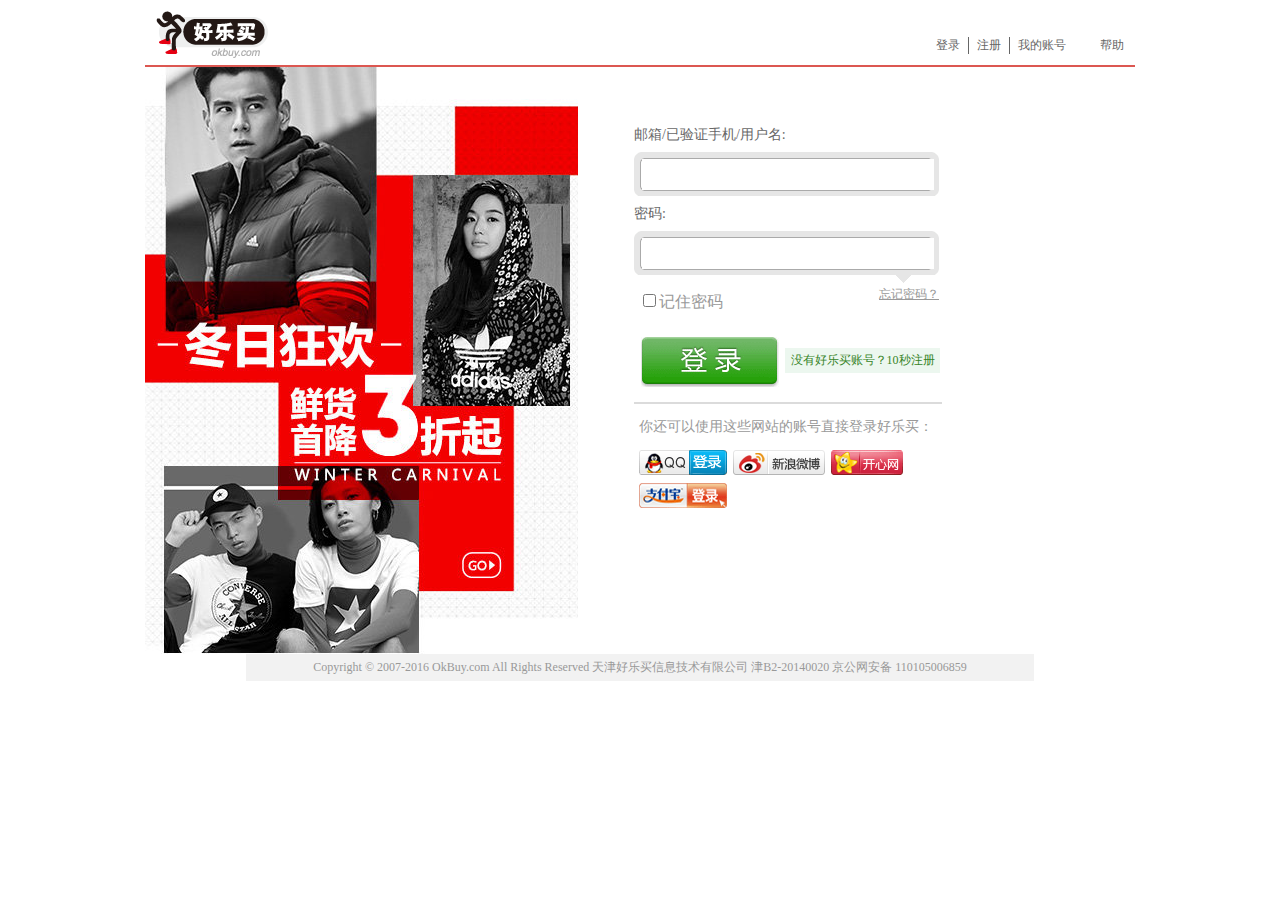
<file: login.html>
<!DOCTYPE html>
<html>
	<head>
		<meta charset="UTF-8">
		<link rel="stylesheet" type="text/css" href="css/common.css"/>
		<link rel="stylesheet" type="text/css" href="css/login.css"/>
		<script src="js/jquery-3.1.1.js" type="text/javascript" charset="utf-8"></script>
		<script src="js/common.js" type="text/javascript" charset="utf-8"></script>
		<title>好乐买 正品鞋</title>
	</head>
	<body>
		<div class="top">
			<a class="logo" href="http://127.0.0.1:8020/SVN/%E9%A1%B9%E7%9B%AE12.12/chenyu/index.html"></a>
			<p>
				<a href="login.html">登录</a>
				<a href="register.html">注册</a>
				<a class="myID" href="">我的账号</a>
				<a class="help" href="">帮助</a>
			</p>
		</div>
		<div class="login_content">
			<a class="AD" href=""></a>
			<div class="login">
				<div class="login_top">
					<dl>
						<dt>邮箱/已验证手机/用户名:</dt>
						<dd><input class="uname" type="text" /></dd>
					</dl>
					<dl>
						<dt>密码:</dt>
						<dd><input class="upassward" type="password" /><span></span></dd>
					</dl>
					<a class="forget" href="">忘记密码？</a>
					<button></button>
					<a class="register" href="">没有好乐买账号？10秒注册</a>
				</div>
				<div class="login_bottom">
					<p>你还可以使用这些网站的账号直接登录好乐买： </p>
					<a class="qq" href=""><img src="img/login/login_QQ.gif" alt="" /></a>
					<a class="sina" href=""><img src="img/login/login_sinaweibo.gif" alt="" /></a>
					<a class="happy" href=""><img src="img/login/login_kaixin.gif" alt="" /></a>
					<a class="ali" href=""><img src="img/login/login_zhifubao.gif" alt="" /></a>
				</div>
			</div>
			<div class="login_error">
				用户名或密码有错！
			</div>
			<div class="rember"><input type="checkbox" name=""/>记住密码</div>
			
		</div>
		<div class="bottom">
			Copyright © 2007-2016 OkBuy.com All Rights Reserved           天津好乐买信息技术有限公司  津B2-20140020  京公网安备 110105006859
		</div>
		
	</body>
	<script>
		var odd=document.getElementsByTagName("dd");
		var oipt=document.getElementsByTagName("input");
		var ospan=odd[1].getElementsByTagName("span")[0];
		var obt=document.getElementsByTagName("button")[0];
		oipt[0].onfocus=function(){
			odd[0].style.backgroundPosition="0 -63px";
		}
		oipt[1].onfocus=function(){
			odd[1].style.backgroundPosition="0 -63px";
			ospan.style.backgroundPosition="-3px -8px";
		}
		oipt[0].onblur=function(){
			odd[0].style.backgroundPosition="0 -16px";
		}
		oipt[1].onblur=function(){
			odd[1].style.backgroundPosition="0 -16px";
			ospan.style.backgroundPosition="-3px 0";
		}
		obt.onmouseover=function(){
			obt.style.backgroundPosition="-1px -504px";
		}
		obt.onmouseout=function(){
			obt.style.backgroundPosition="-1px -454px";
		}
		var arr=[]
		$.ajax("js/username.json",{success:function(data){
			var str=eval(data);
			if(str.flag){
				arr=str.result;
			}
		}}
		);
		var orember=document.getElementsByClassName("rember")[0].children[0];
		obt.onclick=function(){
			var sign=false;
			for(var i in arr){
				if((arr[i].username==oipt[0].value)&&(arr[i].password==oipt[1].value)){
					sign=true;
					if(orember.checked){
						var str=getCookie("infor")
						str+=(str==""?"":",")+"{username:'"+oipt[0].value+"',pw:'"+oipt[1].value+"'}"
						setCookie("infor",str,15)
					}
					window.location.href="index.html";
				}
			}
			if(!sign){
				$(".login_error").css("display","block")
					setTimeout(function(){
						$(".login_error").css("display","none")
					},3000)
			}
					
				
		}
		oipt[0].onkeyup=function(){
			var str=getCookie("infor");
			console.log(str)
			str="["+str+"]";
			var arr=eval("("+str+")");
			if(arr!=""){
				for(var i in arr){
					if(arr[i].username==oipt[0].value){
						oipt[1].value=arr[i].pw
					}
				}
			}
			
		}
	</script>
</html>
</file>
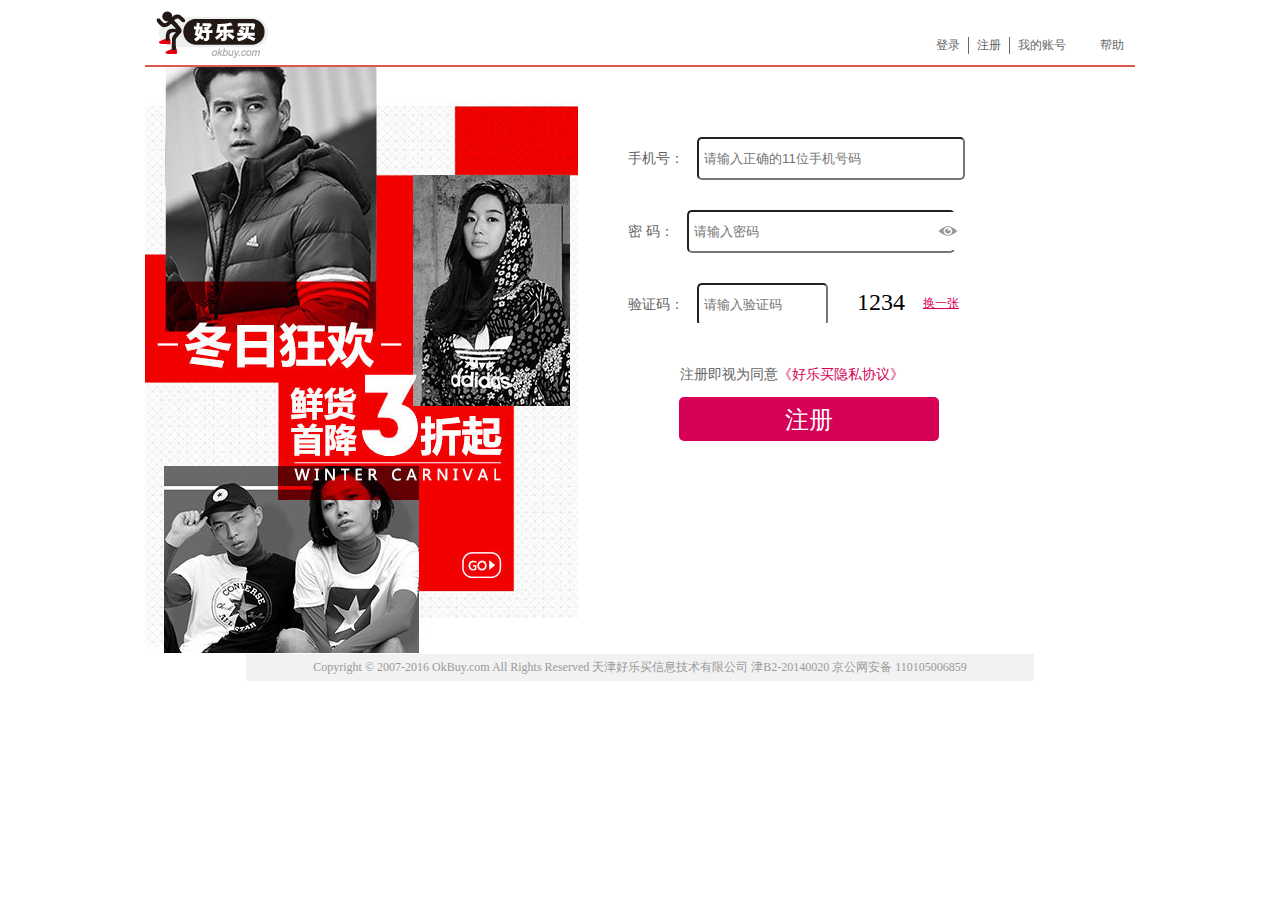
<file: register.html>
<!DOCTYPE html>
<html>
	<head>
		<meta charset="UTF-8">
		<link rel="stylesheet" type="text/css" href="css/common.css"/>
		<link rel="stylesheet" type="text/css" href="css/login.css"/>
		<script src="js/jquery-3.1.1.js" type="text/javascript" charset="utf-8"></script>
		<script src="js/common.js" type="text/javascript" charset="utf-8"></script>
		<title>好乐买 正品鞋</title>
	</head>
	<body>
		<div class="div_top"></div>
		<div class="register_content">
			<a class="AD" href=""></a>
			<div class="register">
				<div class="phonenum  div">
					<span for="">手机号：</span>
					<input type="text" placeholder="请输入正确的11位手机号码" />
					<i><img src="img/zhuce/delete.png" alt="" /></i>
					<b><img src="img/zhuce/vcodeicon.png" alt="" /></b>
				</div>
				<p class="error"></p>
				
				<div class="upassward div">
					<span for="">密&nbsp;码：</span>
					<input type="password" placeholder="请输入密码" />
					<i><img src="img/zhuce/pwicon.png" alt="" /></i>
					<b><img src="img/zhuce/vcodeicon.png" alt="" /></b>
					<div class="strength">
						<p>密码强度：</p>
						<b>弱</b>
						<b>中</b>
						<b>高</b>
					</div>
				</div>
				<p class="error"></p>
				
				<div class="yanzh">
					<div class="code  div">
						<span for="">验证码：</span>
						<input type="text" placeholder="请输入验证码"/>
						<i>1234</i>
						<b>换一张</b>
					</div>
					<div class="code2  div">
						<span for="">验证码：</span>
						<input type="text" placeholder="请输入短信验证码"/>
						<p><i>10</i>秒后重新获取</p>
					</div>
				</div>
				<p class="error"></p>
				
				
				
				<div class="agree">
                	注册即视为同意<a href="">《好乐买隐私协议》</a>
				</div>
				<button>注册</button>
				
			</div>
		</div>
		<div class="div_bottom"></div>
	</body>
	<script type="text/javascript">
		$('.div_top').load("login.html .top")
		$('.div_bottom').load("login.html .bottom");
		var ipt=document.getElementsByTagName("input");
		var oerror=document.getElementsByClassName("error");
		var opassward=document.getElementsByClassName("upassward")[0];
		var pw_ipt=opassward.children[1];
		var seepw_img=opassward.children[2].children[0];
		ipt[0].onfocus=function(){
			ipt[0].onkeydown=function(){
				$('i').eq(0).css('display','block')
			}
		}
		ipt[0].onblur=function(){
			var iptv=ipt[0].value;
			for(var i=0;i<iptv.length;i++){
				if(iptv.charCodeAt(i)>57||iptv.charCodeAt(i)<48||iptv.length!=11){
					oerror[0].innerText="请输入正确的11位手机号码";
					$('b:eq(0)>img').css("display","none")
				}else{
					oerror[0].innerText="";
					$('b:eq(0)>img').css("display","block")
				}
				
			}
			if(iptv.length==0){
				oerror[0].innerText="请输入手机号码！";
			}
		}
		$('i').eq(0).click(function(){
			ipt[0].value="";
		})
		
		ipt[1].onfocus=function(){
			oerror[1].innerText="6-16个字符，可用数字、字母、下划线";
			oerror[1].style.color="#a9a9a9";
			$('.strength').css("display","block")
		}
		ipt[1].onblur=function(){
			if(ipt[1].value.length==0){
				oerror[1].innerText="请输入密码！";
				oerror[1].style.color="#DE5797";
			}
			else if(ipt[1].value.length<=5){
				oerror[1].innerText="密码不能少于6位！";
				oerror[1].style.color="#DE5797";
			}
			else if(ipt[1].value.length>=15){
				oerror[1].innerText="密码不能多于于16位！";
				oerror[1].style.color="#DE5797";
			}
			else{$('b:eq(1)>img').css("display","block")}
		}
		ipt[1].onkeyup=function(){
			var iptv=ipt[1].value.toUpperCase();
			var sign1=0,sign2=0,sign3=0;
			for(var i=0;i<iptv.length;i++){
				if(iptv.charCodeAt(i)<=57&&iptv.charCodeAt(i)>=48){
					sign1=1;
				}
				else if(iptv.charCodeAt(i)<=90&&iptv.charCodeAt(i)>=65){
					sign2=1;
				}
				else{
					sign3=1;
				}
			}
			var sign4=""+sign1+sign2+sign3
			if((sign4=="001")||(sign4=="010")||(sign4=="100")){
				$('.strength>b').eq(0).css('background','#f00')
				$('.strength>b').eq(1).css('background','#D4D4D2')
				$('.strength>b').eq(2).css('background','#D4D4D2')
			}
			if((sign4=="011")||(sign4=="110")||(sign4=="101")){
				$('.strength>b').eq(0).css('background','#f00')
				$('.strength>b').eq(1).css('background','#f00')
				$('.strength>b').eq(2).css('background','#D4D4D2')
			}
			if(sign4=="111"){
				$('.strength>b').eq(0).css('background','#f00')
				$('.strength>b').eq(1).css('background','#f00')
				$('.strength>b').eq(2).css('background','#f00')
			}
			if(sign4=="000"){
				$('b:eq(1)>img').css("display","none");
				$('.strength>b').eq(0).css('background','#D4D4D2')
				$('.strength>b').eq(1).css('background','#D4D4D2')
				$('.strength>b').eq(2).css('background','#D4D4D2')
			}
		}
		var seepw=false;
		$('.upassward>i').click(function(){
			seepw=!seepw
			if(seepw){
				pw_ipt.type="text";
				seepw_img.src="img/zhuce/pwicon-2.png"
			}else{
				pw_ipt.type="password";
				seepw_img.src="img/zhuce/pwicon.png"
			}
		})
		
		var ocode=document.getElementsByClassName("code")[0];
		var update=ocode.children[3];
		update.onclick=function(){
			ocode.children[2].innerText=createCheckCode(4)
		}
		
		ipt[2].onkeyup=function(){
			if(ipt[2].value.length>=4){
				if(ipt[2].value.toUpperCase()!=ocode.children[2].innerText){
					oerror[2].innerText="输入有误！"
					oerror[2].style.color="#DE5797";
				}else{
					oerror[2].innerText="";
					$('.code').animate({left:'-346px'});
					$('.code2').animate({left:'0'},function(){
						a();
						function a(){
							var sec=9;
							var t=setInterval(function(){
								$('.code2>p>i').html(sec)
								sec--;
								if(sec==-1){
									clearInterval(t);
									$('.code2>p').html("点击重新获取");
									$('.code2>p').click(function(){
										$('.code2>p').html("<i>10</i>秒后重新获取");
										a()
									})
								}
							},1000)
						}
						
					})
				}
			}
		}
		$('button').click(function(){
			if(ipt[0].value.length==0){
				oerror[0].innerText="请输入手机号码！";
			}
			if(ipt[1].value.length==0){
				oerror[1].innerText="请输入密码！";
			}
			if(ipt[2].value.length==0){
				oerror[2].innerText="请输入验证码！";
			}
		})
	</script>
</html>
</file>
<file: css/common.css>
@charset "utf-8";
	html,body,ul,li,ol,dl,dd,dt,p,h1,h2,h3,h4,h5,h6,form,fieldset,legend,img{ 
		margin:0; 
		padding:0; 
	}
	ul,ol,li{
		list-style:none;
	}
	a,u{
		text-decoration:none;
	}
	img{
		border:0;
		display:block;
	}
	h1,h2,h3,h4,h5,h6{
		font-size:16px;
		font-weight:100;
	}
	em,i{
		padding:0;
		font-style:normal;
	}
	b,strong{
		font-weight:100;
	}
	.clearfix:after{
		content:".";
		clear:both;
		display:block;
		height:0;overflow:hidden;
		visibility:hidden;
	}
/*=========================*/
</file>
<file: css/login.css>
@charset "utf-8";
	.top,.login_content,.bottom,.register_content{width:990px;margin:0 auto}
/*==========top===========*/
	.top{height:65px;border-bottom: 2px solid #dc5751;}
	.top .logo{float:left;background:url(../img/login/miniheaderlogo.png) no-repeat center ;display: block;width:138px;height:65px}
	.top p{float:right;padding-top:37px}
	.top p a{padding:0 8px;float:left;font-size: 12px;color:#666;border-right:1px solid #666;}
	.top p .myID{border-right:0;padding-right:26px}
	.top p .help{border-right:0;padding-right:11px}
	.top p a:hover{color:#D95854}
/*==========logincontent===========*/
	.login_content{height:587px;position: relative;}
	.login_content .AD{background:url(../img/login/9017a81f600b8180bf8bc383079eb150.jpg) no-repeat center;float:left;width:433px;height:587px}
	.login_content .login{float:left;width:500px;padding:59px 0 0 56px;}
	.login_content .login .login_top{width:308px;height:276px;border-bottom:2px solid #dbdbdb}
	.login_content .login .login_top dl{margin-bottom:9px}
	.login_content .login .login_top dt{font-size:14px;color:#676767;margin-bottom:7px}
	.login_content .login .login_top dd{position:relative;background:url(../img/login/login_txt_all.png);background-position:0 -16px ;width:306px;height:45px}
	.login_content .login .login_top dd input{outline:none;width:288px;height:29px;margin:8px;border:0}
	.login_content .login .login_top dd span{background:url(../img/login/login_txt_all.png);background-position:-3px 0;width:15px;height:8px;position:absolute ;top:45px;left:262px}
	.login_content .login .login_top .forget{font-size: 12px ;color:#999999;text-decoration:underline;margin-top:19px;margin-left:245px}
	.login_content .login .login_top button{outline:none;float:left;width:140px;height:50px;background:url(../img/login/login_txt_all.png);background-position: -1px -454px;margin:34px 4px 22px 7px;border:0}
	.login_content .login .login_top .register{float:left;width:155px;height:25px;background:#ecf7ef;font-size:12px;color:#368427;text-align: center;line-height: 25px;margin-top:45px}
	.login_content .login .login_bottom{width:294px;padding-top:14px;padding-left:5px}
	.login_content .login .login_bottom p{font-size:14px;color:#999;margin-bottom:14px}
	.login_content .login .login_bottom a{float:left;margin-right:6px;margin-bottom:8px}
	.login_content .login_error{position:absolute;color:#DE5797;top:25px;left:487px;display: none;}
	.login_content .rember{color:#999;position: absolute;top:224px;left:494px}
/*==========registercontent===========*/
	.register_content{height:587px}
	.register_content .AD{background:url(../img/login/9017a81f600b8180bf8bc383079eb150.jpg) no-repeat center;float:left;width:433px;height:587px}
	.register_content .register{float:left;width:489px;padding:70px 0 0 50px;}	
	.register_content .register .div{position:relative}
	.register_content .register .div span{font-size: 14px;color:#636363;margin-right:9px}
	.register_content .register .div input{width:257px;height:37px;border-radius: 5px;padding-left:5px;outline: none;}
	.register_content .register .div  b img{position:absolute;top:2px;left:346px;display: none;}
	.register_content .register .phonenum i{position:absolute;top:12px;left:312px;display: none;}
	.register_content .register .error{color:#DE5797;height:30px;margin-left:76px;line-height: 30px;}
	.register_content .register .upassward i{position:absolute;top:2px;left:310px;}
	.register_content .register .upassward .strength{position: absolute;top:0;left:366px;font-size: 12px;color:#a9a9a9;display: none;}
	.register_content .register .upassward .strength b{margin-top:3px;line-height:12px;text-align:center;height:14px;width:40px;background:#D4D4D2;margin-right:1px;font-size: 12px;color:#fff;float: left;}
	.register_content .register .yanzh{position:relative;width:346px;height:40px;overflow: hidden;}
	.register_content .register .code input{width:120px;}
	.register_content .register .code i{font-size:24px;line-height:31px;text-align:center;width:76px;height:31px;position: absolute;top:4px ;left:215px}
	.register_content .register .code b{position:absolute;top:12px;left:295px;font-size: 12px;color:#d70057;text-decoration: underline;cursor:pointer}
	.register_content .register .code{position:absolute;float:left;top:0;left:0;margin-right:5px;overflow: hidden;width:331px}
	.register_content .register .code2 span{width:56px;display: block;line-height: 43px;}
	.register_content .register .code2 {position:absolute;float: left;top:0;left:346px}
	.register_content .register .code2 input{width:120px;position:absolute;top:0;left:74px}
	.register_content .register .code2 p{cursor:pointer;font-size:12px;line-height:31px;text-align:center;width:84px;height:31px;position: absolute;top:4px ;left:215px;background:#D0D0D0}
	.register_content .register .agree{margin-top:13px;font-size: 14px;color:#666666;margin-left:52px;margin-bottom:13px}
	.register_content .register .agree a{color:#d70057;}
	.register_content .register button{width:260px;height:44px;background:#d70057;font-size: 24px;color:#fff;text-align: center;line-height: 44px;outline: none;border: 0;border-radius:5px;margin-left:51px;}
/*===========bottom===============*/
	.bottom{width:788px;height:27px;background:#f2f2f2;font-size: 12px;color:#999;text-align: center;line-height: 27px;}
</file>
